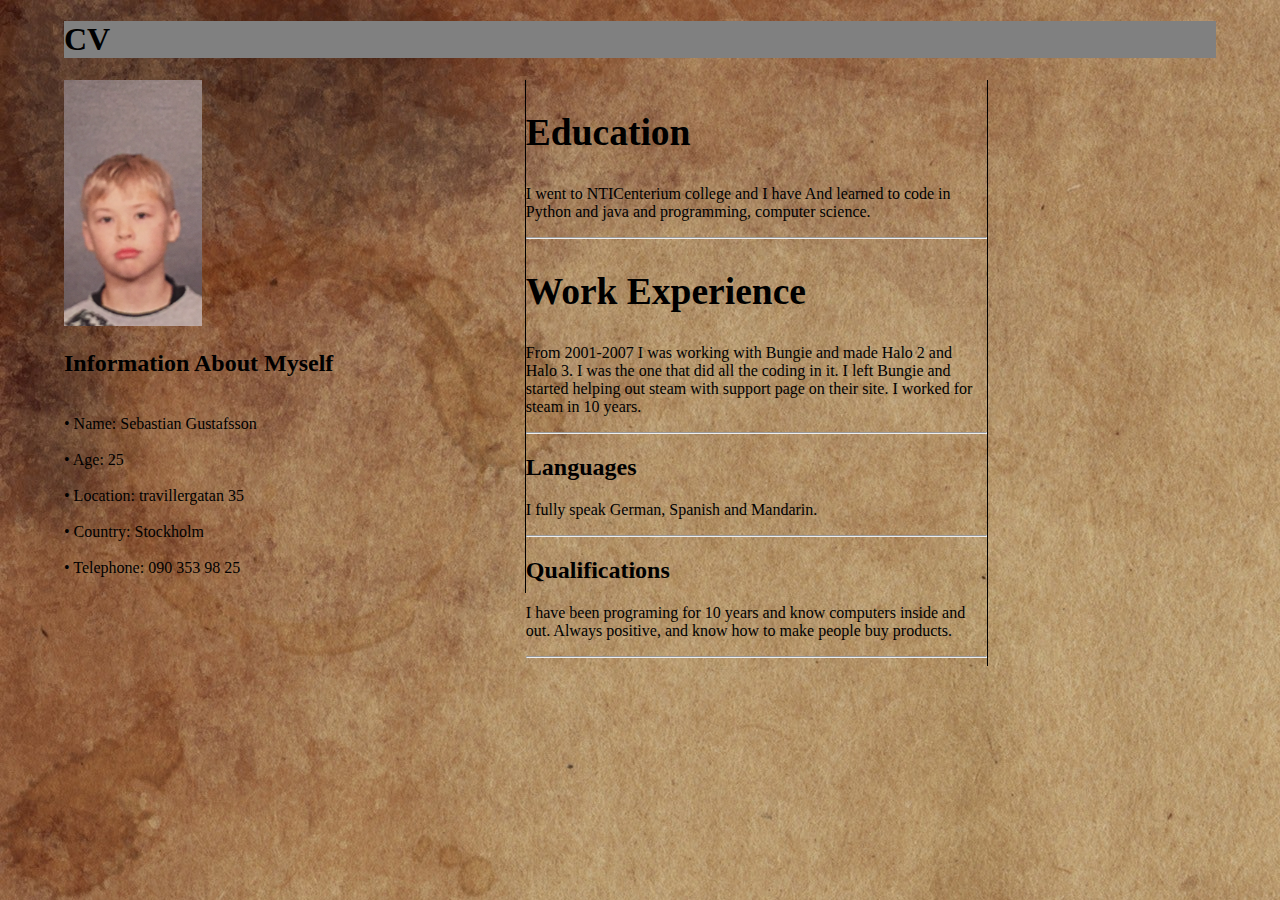
<file: index.html>
<!DOCTYPE html>
<html lang ="en">
<head>
<meta charset="UTF-8">
<title> CV </title>
    <link href="https://fonts.googleapis.com/css?family=Noto+Serif+JP%7cOpen+Sans" rel="stylesheet">
    <link href="CV.css" rel="stylesheet">
</head>

<body>
<main class="row">
    <header>
        <h1> CV</h1>
    </header>
    <section class="column1">
        
        <img src="lol.PNG" alt="0271">
        <h2> Information About Myself </h2>


        <p>
            <br>
            • Name: Sebastian Gustafsson<br/>
            <br/>
            • Age: 25<br/>
            <br/>
    • Location: travillergatan 35<br/>
            <br/>
    • Country: Stockholm<br/>
            <br/>
            • Telephone: 090 353 98 25

        </p>        
 </section>
        <section class="column1">

                <div class="hej"><h2> Education </h2></div>
            <p>

       I went to NTICenterium college and I have And learned to code in Python and java and programming, computer science.

            </p>        
<hr>
                <div class="hej2"><h2> Work Experience </h2></div>
        <p>


         From 2001-2007 I was working with Bungie and  made Halo 2 and Halo 3. I was the one that did all the coding in it. I left Bungie and started helping out steam with support page on their site. I worked for steam in 10 years.
        </p>        

<hr>



        <h2 class="h1"> Languages </h2>
        
        <p>I fully speak German, Spanish and Mandarin.</p>
            <hr>
        <h2 class="h1"> Qualifications </h2>
        <p>
            I have been programing for 10 years and know computers inside and out. Always positive, and know how to make people buy products.
        </p>
            <hr>
    </section>
    

</main>
</body>
</html>
</file>
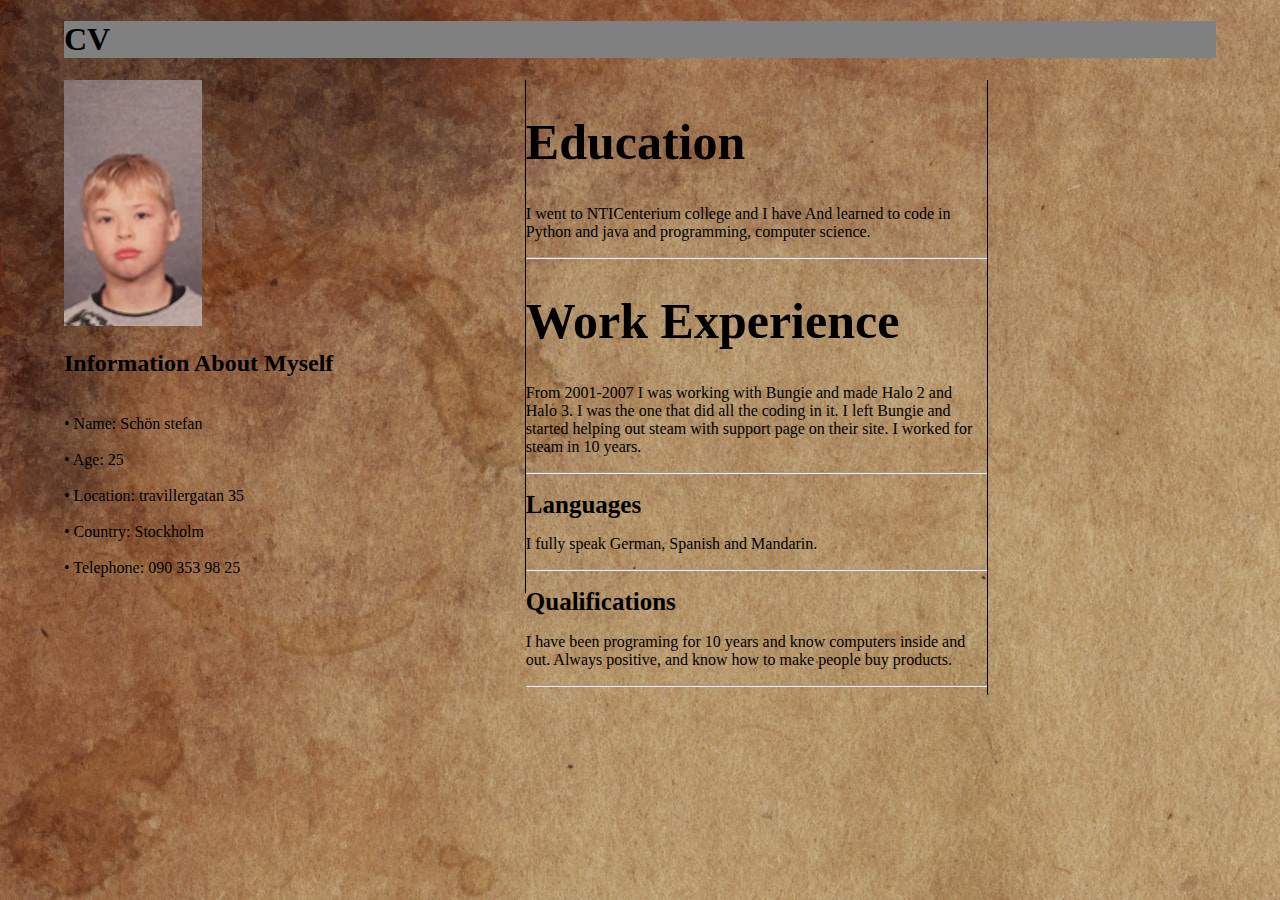
<file: index.html.html>
<!DOCTYPE html>
<html lang ="en">
<head>
<meta charset="UTF-8">
<title> CV </title>
    <link href="https://fonts.googleapis.com/css?family=Noto+Serif+JP|Open+Sans" rel="stylesheet">
    <link href="CV.css" rel="stylesheet">
</head>

<body>
<main class="row">
    <header>
        <h1> CV</h1>
    </header>
    <section class="column1">
        
        <img src="lol.PNG" alt="0271">
        <h2> Information About Myself </h2>


        <p>
            <br>
            • Name: Schön stefan<br/>
            <br/>
            • Age: 25<br/>
            <br/>
    • Location: travillergatan 35<br/>
            <br/>
    • Country: Stockholm<br/>
            <br/>
            • Telephone: 090 353 98 25

        </p>        
 </section>
        <section class="column1">

                <div class="hej"><h1> Education </h1></div>
            <p>

       I went to NTICenterium college and I have And learned to code in Python and java and programming, computer science.

            </p>        
<hr>
                <div class="hej2"><h1> Work Experience </h1></div>
        <p>


         From 2001-2007 I was working with Bungie and  made Halo 2 and Halo 3. I was the one that did all the coding in it. I left Bungie and started helping out steam with support page on their site. I worked for steam in 10 years.
        </p>        

<hr>



        <h1 class="hih3"> Languages </h1>
        
        <p>I fully speak German, Spanish and Mandarin.</p>
            <hr>
        <h1 class="hih3"> Qualifications </h1>
        <p>
            I have been programing for 10 years and know computers inside and out. Always positive, and know how to make people buy products.
        </p>
            <hr>
    </section>
    

</main>
</body>
</html>
</file>
<file: CV.css>
body{
    width: 90%;
    margin: 0 auto;
    background: url(abstract-ancient-antique-235985.jpg)
    
}

header {
    width: 100%;
    background-color: grey;
}
.column {
    float: left;
    width: 50%;
    
}
.column1 {
    
   float: left;
    width: 40%;
    border-right: 1px solid black;
    
}
/* Clear floats after the columns */
.row:after {
    content: "";
    display: table;
    clear: both;
}
.spalt1 {
    width: 30%;
    float: left;
    background-color: white;
    border-right: 1px solid black;
}
.spalt2 {
    width: 30%;
    float: left;
    background-color: white;
    border-left: 1px solid black;
}
.spalt3{
    
    width: 30%;
    float: left;
    background-color: white;
    border-left: 1px solid black;
}
p1{
    
    width: 450px;
    height: 120px;
    padding:2px;

}

h1{
}
.hej{
    font-size:25px;
}
.hej2{
    
font-size:25px; 
    
    
}
.hej3{
    
font-size:25px;    
    
}
.hih3{
    font-size:25px;
    
 
    
}
.hr{
    
  
    background-color: white;
    border-bottom: 1px solid black;
    
}
img{
   
  width: 30%;
    height: auto;
    
}
</file>
